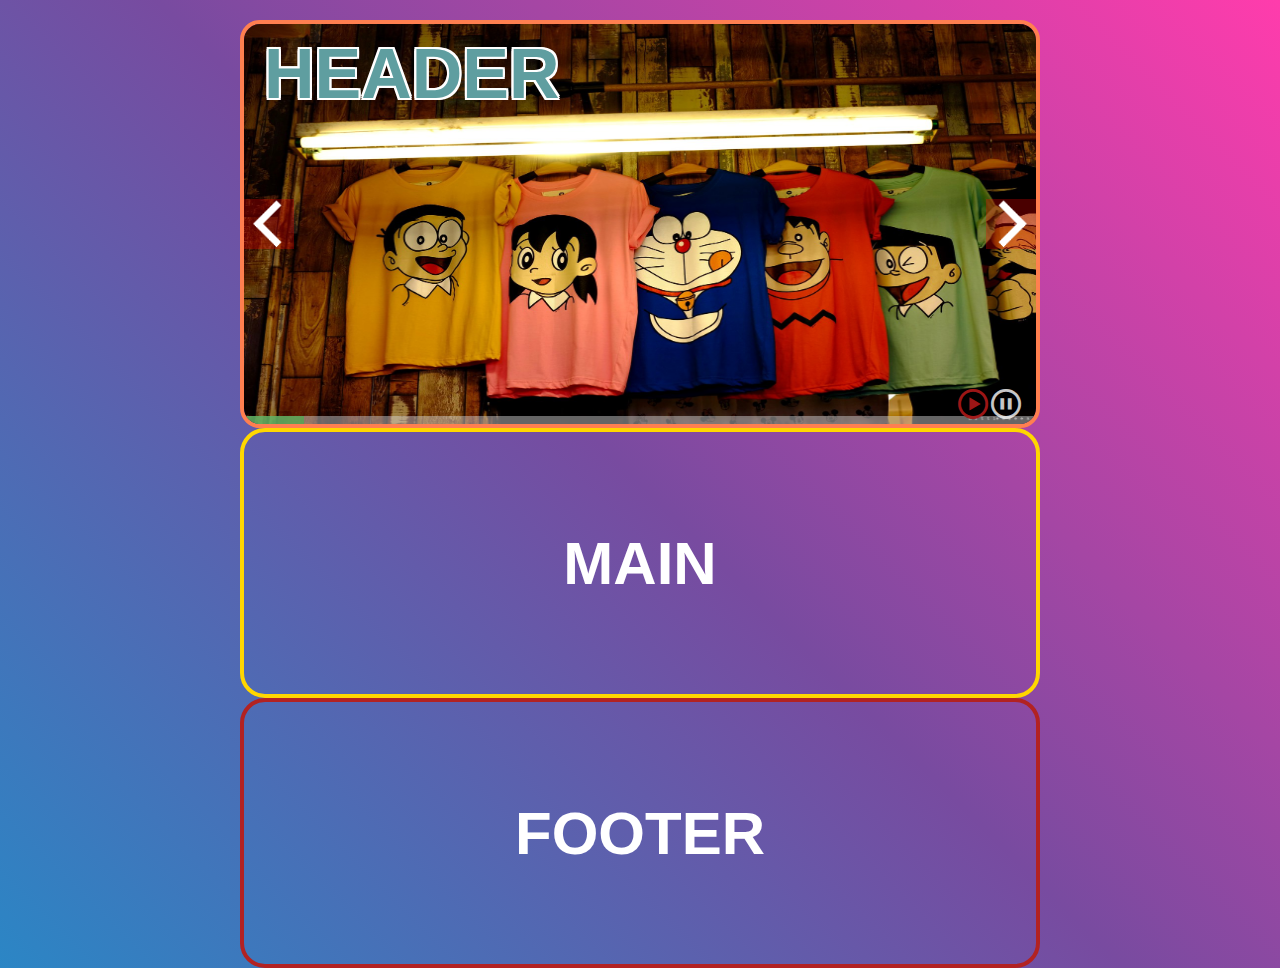
<file: index.html>
<!DOCTYPE html>
<html lang="es">
<head>
	<meta charset="UTF-8">
	<title>PROYECTO SLIDER</title>

	<link rel="stylesheet" type="text/css" href="css/index_estilos.css" media="none" onload="if(media!='all')media='all'"/>
	<link rel="stylesheet" type="text/css" href="css/icons-style.css"/>

	<!--IMPORTAMOS LA LIBRERIA JQUERY VIA LOCAL EN NUESTRA MAQUINA-->
	<script src='js/jquery-3.5.1.min.js' type='text/javascript'></script>
</head>
<body>

	<header class="contenedor-header" id="contenedor-header">

		<!--------------------- PROYECTO SLIDER DE IMAGENES --------------------->

		<div class="contenedor-slider" id="contenedor-slider">
			<div class="slider_images-show" id="slider_images-show">
				
				<!-- ===================== IMAGENES DE SLIDER ===================== -->

				<img src="images/ropa-niños.jpg" alt="born-to-stand-out" class="images-slider" id="img1">
				<img src="images/ramas-violetas.jpg" alt="flowers-girl-pink" class="images-slider" id="img2">
				<img src="images/halloween-niños2.jpg" alt="plants-green-suny" class="images-slider" id="img3">

			</div>

			<!-- ========== BOTONES DE SLIDER ========== -->

			<img src="images/png/lightbox_prev.png" alt="Imagen Anterior" class="imagen-anterior" id="imagen-anterior"/>
			<img src="images/png/lightbox_next.png" alt="Siguiente Imagen" class="siguiente-imagen" id="siguiente-imagen"/>
			
			<!--------------- PROYECTO BARRA DE PROGRESO --------------->
		 	<div class="Bar-grey" id="Bar-grey">
			  	<div class="Bar-Progress" id="Bar-Progress"></div>
			</div>
			<!--------------- PROYECTO BARRA DE PROGRESO --------------->

			<span class="icon-autoplay span-icons" id="autoplay-icon"></span>
			<span class="icon-pause span-icons" id="pause-icon"></span>

			<!-- ========== BOTONES DE SLIDER ========== -->
					
		</div>

		<!--------------------- PROYECTO SLIDER DE IMAGENES --------------------->

		<h1 style="position: absolute; font-size: 70px; top: 10px; left: 20px; color: cadetblue; text-shadow: -2px 2px white, 2px 2px 0 white, 2px -2px white, -2px -2px white, 0 -2px white, 2px 0 white, 0 2px white, -2px 0 white;">HEADER</h1>
	</header>

	<main class="contenedor-middle" id="contenedor-middle">
		<h1 style="font-size: 60px; color: white;">MAIN</h1>
	</main>

	<footer class="contenedor-footer" id="contenedor-footer">
		<h1 style="font-size: 60px; color: white;">FOOTER</h1>
	</footer>

	<!--SI VAN A SER ARCHIVOS SCRIPT CREADOS POR TI ES MEJOR COLOCARLOS ABAJO ANTES DE CERRAR EL BODY, PARA NO TENER PROBLEMAS CON EL DOM (document object model)  Y PUEDAN EJECUTARSE-->

	<!-- EL ATRIBUTO ASYNC SE UTILIZA PARA LA CARGA ASINCRONA CON EL ARBOL DOM TAN PRONTO ESTE DISPONIBLE, SE UTILIZA PARA COMANDOS EXTERNOS, POR LO CUAL SE DEBE USAR SOLO CUANDO EL ATRIBUTO SRC ESTA PRESENTE -->
	<script src="js/index_eventos.js" async ></script>
</body>
</html>
</file>
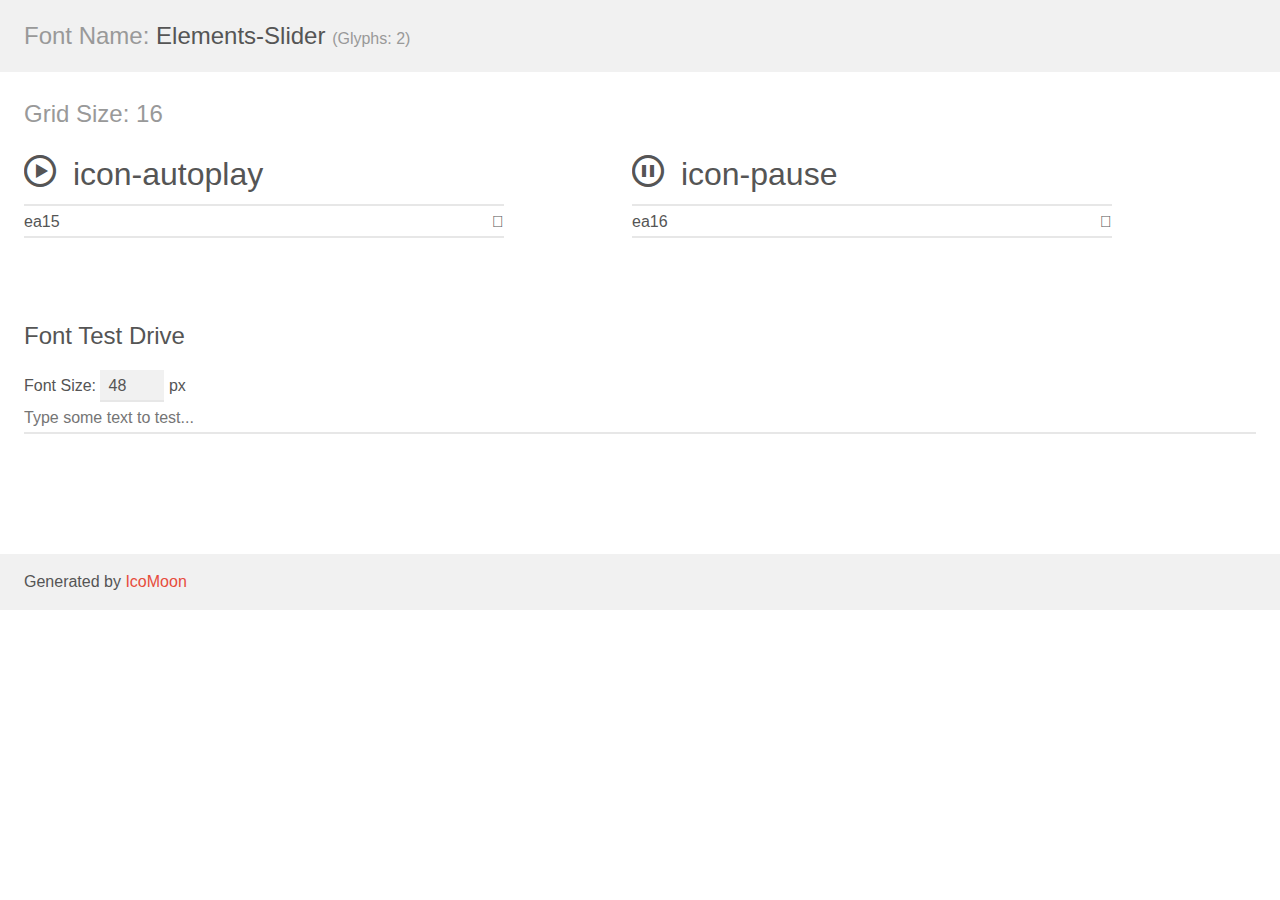
<file: Apps_Frameworks_Extensions/ICO MOON/Elements-Slider-v1.0/demo.html>
<!doctype html>
<html>
<head>
    <meta charset="utf-8">
    <title>IcoMoon Demo</title>
    <meta name="description" content="An Icon Font Generated By IcoMoon.io">
    <meta name="viewport" content="width=device-width, initial-scale=1">
    <link rel="stylesheet" href="demo-files/demo.css">
    <link rel="stylesheet" href="style.css"></head>
<body>
    <div class="bgc1 clearfix">
        <h1 class="mhmm mvm"><span class="fgc1">Font Name:</span> Elements-Slider <small class="fgc1">(Glyphs:&nbsp;2)</small></h1>
    </div>
    <div class="clearfix mhl ptl">
        <h1 class="mvm mtn fgc1">Grid Size: 16</h1>
        <div class="glyph fs1">
            <div class="clearfix bshadow0 pbs">
                <span class="icon-autoplay"></span>
                <span class="mls"> icon-autoplay</span>
            </div>
            <fieldset class="fs0 size1of1 clearfix hidden-false">
                <input type="text" readonly value="ea15" class="unit size1of2" />
                <input type="text" maxlength="1" readonly value="&#xea15;" class="unitRight size1of2 talign-right" />
            </fieldset>
            <div class="fs0 bshadow0 clearfix hidden-true">
                <span class="unit pvs fgc1">liga: </span>
                <input type="text" readonly value="play2, player" class="liga unitRight" />
            </div>
        </div>
        <div class="glyph fs1">
            <div class="clearfix bshadow0 pbs">
                <span class="icon-pause"></span>
                <span class="mls"> icon-pause</span>
            </div>
            <fieldset class="fs0 size1of1 clearfix hidden-false">
                <input type="text" readonly value="ea16" class="unit size1of2" />
                <input type="text" maxlength="1" readonly value="&#xea16;" class="unitRight size1of2 talign-right" />
            </fieldset>
            <div class="fs0 bshadow0 clearfix hidden-true">
                <span class="unit pvs fgc1">liga: </span>
                <input type="text" readonly value="pause, player2" class="liga unitRight" />
            </div>
        </div>
    </div>

    <!--[if gt IE 8]><!-->
    <div class="mhl clearfix mbl">
        <h1>Font Test Drive</h1>
        <label>
            Font Size: <input id="fontSize" type="number" class="textbox0 mbm"
            min="8" value="48" />
            px
        </label>
        <input id="testText" type="text" class="phl size1of1 mvl"
        placeholder="Type some text to test..." value=""/>
        <div id="testDrive" class="icon-" style="font-family: Elements-Slider">&nbsp;
        </div>
    </div>
    <!--<![endif]-->
    <div class="bgc1 clearfix">
        <p class="mhl">Generated by <a href="https://icomoon.io/app">IcoMoon</a></p>
    </div>

    <script src="demo-files/demo.js"></script>
</body>
</html>
</file>
<file: css/index_estilos.css>
* {
	/* NO AGREGUES NUNCA EL FONT-SIZE:15PX PORQUE LES DA UN TAMAÑO EXTRA A LOS DIVS */
	/* TAMPOCO AGREGUES LA PROPIEDAD TRANSITION*/
	padding    : 0;
	margin     : 0;
	/* SAN SERIF (palo seco sin remates)
	   SERIF (letra con remates o SERIFAS)*/
	/* FUENTE POR DEFECTO -- Tambien debes declaralas en todas las propiedades "" font-family ""
	   de lo contrario el navegador renderiza la fuente con la tipografia "Times New Roman" */   
	font-family: Arial, Helvetica, Verdana, sans-serif;
}

html {
	width: 100%;
	height: auto;
	position: static;
}

body{
	width: 90%;
	max-width: 800px;
	margin: auto;
	height: auto;
	position: static;
	/* EL COLOR POR DEFECTO DEL BODY DE UNA PAGINA WEB ES #FFF */
	background-color: #fff;

	background-image: linear-gradient(225deg, #FF3CAC 0%, #784BA0 50%, #2B86C5 100%);
}

/******************* VARIABLES CSS ********************/
:root{

	--PlayPause-right-elms-slider:15px;
}

.contenedor-header{
	width: 100%;
    height: auto;
    position: relative;
	margin-top: 20px;

    border: solid 4px coral;
    box-sizing: border-box;
    border-radius: 20px;
    overflow: hidden;

}

/********************** PROYECTO SLIDER DE IMAGENES ***********************/

.contenedor-slider{
	width: 100%;
	height: 400px;
	position: relative;
}

.slider_images-show{
	width: 100%;
	max-width: 800px;
	height: 100%;
	position: absolute;
	overflow: hidden;

	display: flex;
	flex-direction: column;
	flex-wrap: wrap;
	align-content: stretch;
}

.images-slider{
	width: 100%;
	height: 100%;
	display: block;
}

/*********************** PROYECTO SLIDER DE IMAGENES ***********************/

.imagen-anterior, .siguiente-imagen{
	width: 50px;
    height: 50px;
    top: 50%;
    margin-top: -25px;

    position: absolute;
    cursor: pointer;
    background: rgba(255, 0, 0, 0.29);
	
	/* PARA NO SELECCIONAR ELEMENTOS */
	user-select: none; 

    transition: all 0.5s ease;
}

#siguiente-imagen{
	right: 0;
}

#imagen-anterior:hover, #siguiente-imagen:hover{
	background: rgb(255, 153, 0);
}

/*********************** PROYECTO BARRA DE PROGRESO ***********************/

.Bar-grey{
	width: 100%;
	position: absolute;
	bottom: 0;
 	background-color: #dddddd75;
}

.Bar-Progress{
	width: 0;
  	height: 8.5px;
  	background-color: #4caf50b5;
}

/*********************** PROYECTO BARRA DE PROGRESO ***********************/

.span-icons{
	font-size: 30px;
    bottom: 5px;
	right: var(--PlayPause-right-elms-slider);
	color: #ffffffc7;

    position: absolute;
    cursor: pointer;

    transition: all 0.5s ease;
}

#autoplay-icon{
	margin-right: 33px;		/* Tamaño del "Span-Icon" + 3px */
	color: rgba(167, 24, 24, 0.95);
}

.contenedor-middle{
	width: 100%;
    height: 270px;
    position: relative;
    
    border: solid 4px gold;
    box-sizing: border-box;
    border-radius: 25px;

    display: flex;
    justify-content: center;
    align-items: center;
}

.contenedor-footer{
	width: 100%;
    height: 270px;
    position: relative;
    
    border: solid 4px firebrick;
    box-sizing: border-box;
    border-radius: 25px;

    display: flex;
    justify-content: center;
    align-items: center;
}
</file>
<file: css/icons-style.css>
@font-face {
  font-family: 'Elements-Slider';
  src:  url('../icons/icon-fonts/Elements-Slider.eot?gt7a6r');
  src:  url('../icons/icon-fonts/Elements-Slider.eot?gt7a6r#iefix') format('embedded-opentype'),
    url('../icons/icon-fonts/Elements-Slider.ttf?gt7a6r') format('truetype'),
    url('../icons/icon-fonts/Elements-Slider.woff?gt7a6r') format('woff'),
    url('../icons/icon-fonts/Elements-Slider.svg?gt7a6r#Elements-Slider') format('svg');
  font-weight: normal;
  font-style: normal;
  font-display: block;
}

[class^="icon-"], [class*=" icon-"] {
  /* use !important to prevent issues with browser extensions that change fonts */
  font-family: 'Elements-Slider' !important;
  speak: never;
  font-style: normal;
  font-weight: normal;
  font-variant: normal;
  text-transform: none;
  line-height: 1;

  /* Better Font Rendering =========== */
  -webkit-font-smoothing: antialiased;
  -moz-osx-font-smoothing: grayscale;
}

.icon-autoplay:before {
  content: "\ea15";
}
.icon-pause:before {
  content: "\ea16";
}
</file>
<file: Apps_Frameworks_Extensions/ICO MOON/Elements-Slider-v1.0/demo-files/demo.css>
body {
  padding: 0;
  margin: 0;
  font-family: sans-serif;
  font-size: 1em;
  line-height: 1.5;
  color: #555;
  background: #fff;
}
h1 {
  font-size: 1.5em;
  font-weight: normal;
}
small {
  font-size: .66666667em;
}
a {
  color: #e74c3c;
  text-decoration: none;
}
a:hover, a:focus {
  box-shadow: 0 1px #e74c3c;
}
.bshadow0, input {
  box-shadow: inset 0 -2px #e7e7e7;
}
input:hover {
  box-shadow: inset 0 -2px #ccc;
}
input, fieldset {
  font-family: sans-serif;
  font-size: 1em;
  margin: 0;
  padding: 0;
  border: 0;
}
input {
  color: inherit;
  line-height: 1.5;
  height: 1.5em;
  padding: .25em 0;
}
input:focus {
  outline: none;
  box-shadow: inset 0 -2px #449fdb;
}
.glyph {
  font-size: 16px;
  width: 15em;
  padding-bottom: 1em;
  margin-right: 4em;
  margin-bottom: 1em;
  float: left;
  overflow: hidden;
}
.liga {
  width: 80%;
  width: calc(100% - 2.5em);
}
.talign-right {
  text-align: right;
}
.talign-center {
  text-align: center;
}
.bgc1 {
  background: #f1f1f1;
}
.fgc1 {
  color: #999;
}
.fgc0 {
  color: #000;
}
p {
  margin-top: 1em;
  margin-bottom: 1em;
}
.mvm {
  margin-top: .75em;
  margin-bottom: .75em;
}
.mtn {
  margin-top: 0;
}
.mtl, .mal {
  margin-top: 1.5em;
}
.mbl, .mal {
  margin-bottom: 1.5em;
}
.mal, .mhl {
  margin-left: 1.5em;
  margin-right: 1.5em;
}
.mhmm {
  margin-left: 1em;
  margin-right: 1em;
}
.mls {
  margin-left: .25em;
}
.ptl {
  padding-top: 1.5em;
}
.pbs, .pvs {
  padding-bottom: .25em;
}
.pvs, .pts {
  padding-top: .25em;
}
.unit {
  float: left;
}
.unitRight {
  float: right;
}
.size1of2 {
  width: 50%;
}
.size1of1 {
  width: 100%;
}
.clearfix:before, .clearfix:after {
  content: " ";
  display: table;
}
.clearfix:after {
  clear: both;
}
.hidden-true {
  display: none;
}
.textbox0 {
  width: 3em;
  background: #f1f1f1;
  padding: .25em .5em;
  line-height: 1.5;
  height: 1.5em;
}
#testDrive {
  display: block;
  padding-top: 24px;
  line-height: 1.5;
}
.fs0 {
  font-size: 16px;
}
.fs1 {
  font-size: 32px;
}
</file>
<file: Apps_Frameworks_Extensions/ICO MOON/Elements-Slider-v1.0/style.css>
@font-face {
  font-family: 'Elements-Slider';
  src:  url('fonts/Elements-Slider.eot?gt7a6r');
  src:  url('fonts/Elements-Slider.eot?gt7a6r#iefix') format('embedded-opentype'),
    url('fonts/Elements-Slider.ttf?gt7a6r') format('truetype'),
    url('fonts/Elements-Slider.woff?gt7a6r') format('woff'),
    url('fonts/Elements-Slider.svg?gt7a6r#Elements-Slider') format('svg');
  font-weight: normal;
  font-style: normal;
  font-display: block;
}

[class^="icon-"], [class*=" icon-"] {
  /* use !important to prevent issues with browser extensions that change fonts */
  font-family: 'Elements-Slider' !important;
  speak: never;
  font-style: normal;
  font-weight: normal;
  font-variant: normal;
  text-transform: none;
  line-height: 1;

  /* Better Font Rendering =========== */
  -webkit-font-smoothing: antialiased;
  -moz-osx-font-smoothing: grayscale;
}

.icon-autoplay:before {
  content: "\ea15";
}
.icon-pause:before {
  content: "\ea16";
}
</file>
